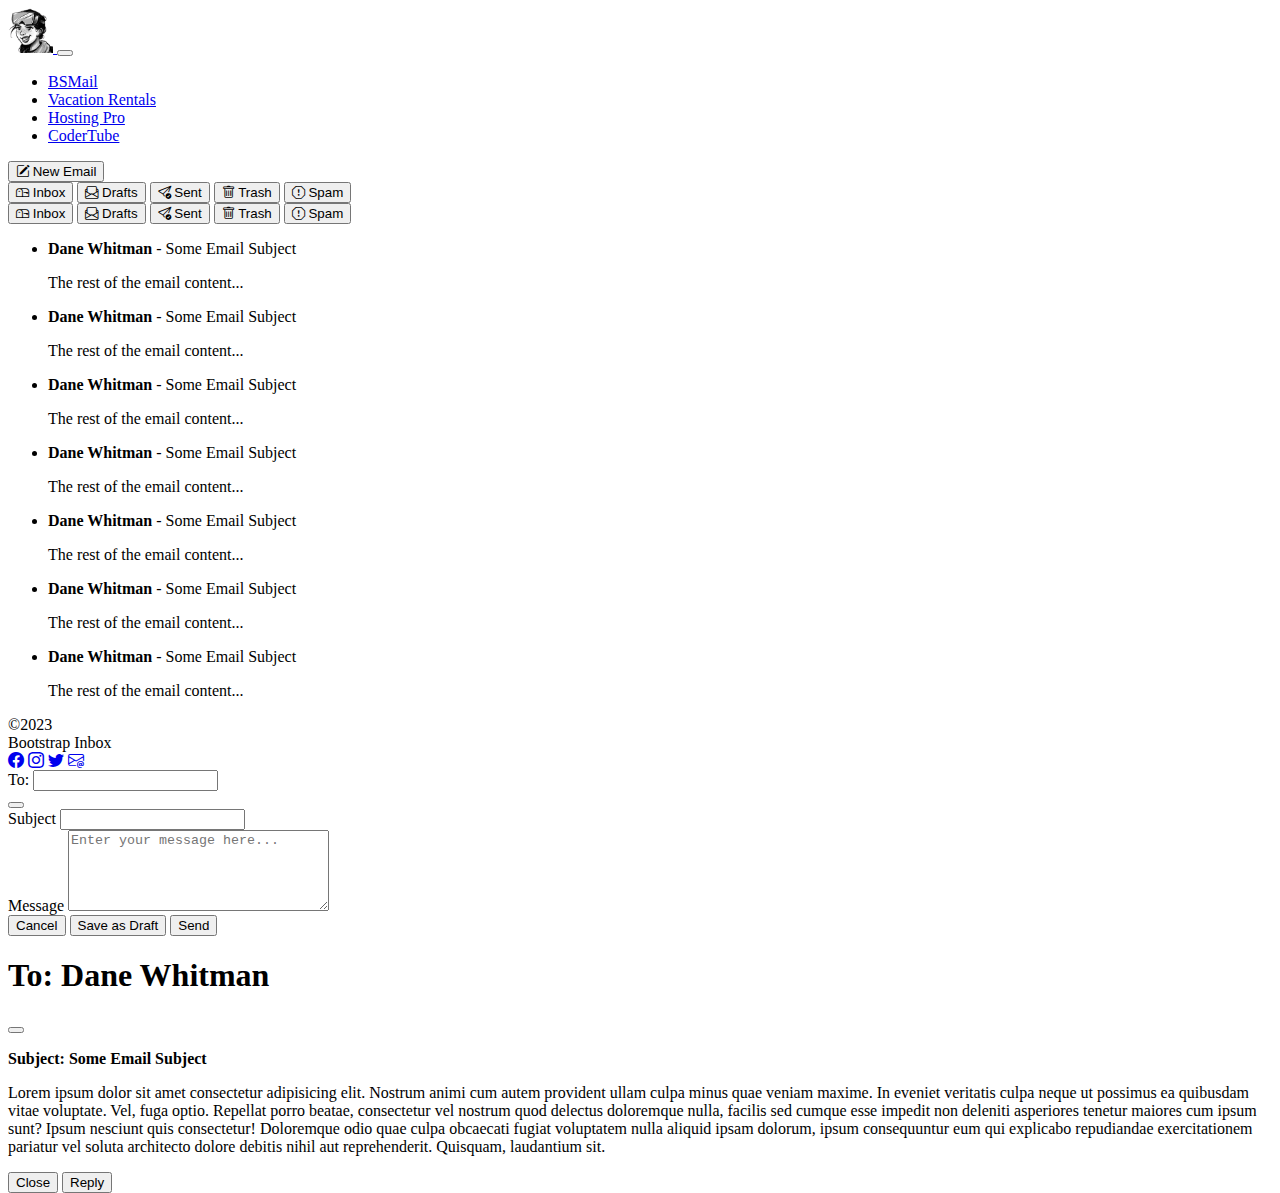
<file: index.html>
<!DOCTYPE html>
<html lang="en">

<head>
    <meta charset="UTF-8">
    <meta name="viewport" content="width=device-width, initial-scale=1.0, shrink-to-fit=no">
    <title>BSMail</title>

    <!-- Bootstrap CSS -->
    <link href="https://cdn.jsdelivr.net/npm/bootstrap@5.3.0/dist/css/bootstrap.min.css" rel="stylesheet"
        integrity="sha384-9ndCyUaIbzAi2FUVXJi0CjmCapSmO7SnpJef0486qhLnuZ2cdeRhO02iuK6FUUVM" crossorigin="anonymous">

    <!-- Bootstrap Icons -->
    <link rel="stylesheet" href="https://cdn.jsdelivr.net/npm/bootstrap-icons@1.10.5/font/bootstrap-icons.css">

    <!-- Custom CSS -->
    <link rel="stylesheet" href="/css/site.css">
</head>

<body>
    <header>
        <nav class="navbar navbar-expand-sm bg-dark" data-bs-theme="dark">
            <div class="container-fluid">
                <a class="navbar-brand" href="/index.html">
                    <img src="/img/meteor-avatar-transparent.png" alt="Cadence Eva" width="45">
                </a>
                <button class="navbar-toggler" type="button" data-bs-toggle="collapse" data-bs-target="#navbarNav"
                    aria-controls="navbarNav" aria-expanded="false" aria-label="Toggle navigation">
                    <span class="navbar-toggler-icon"></span>
                </button>
                <div class="collapse navbar-collapse" id="navbarNav">
                    <ul class="navbar-nav">
                        <li class="nav-item">
                            <a class="nav-link active" aria-current="page" href="/index.html">BSMail</a>
                        </li>
                        <li class="nav-item">
                            <a class="nav-link" href="/vacation.html">Vacation Rentals</a>
                        </li>
                        <li class="nav-item">
                            <a class="nav-link" href="/hosting.html">Hosting Pro</a>
                        </li>
                        <li class="nav-item">
                            <a class="nav-link" href="/codertube.html">CoderTube</a>
                        </li>
                    </ul>
                </div>
            </div>
        </nav>
    </header>

    <main class="container py-3">
        <div class="row row-cols-1 row-cols-md-2">
            <!-- all email buttons -->
            <div class="col col-12 col-md-2 mb-3">
                <button class="btn btn-outline-primary w-100 mb-3 btn-lg" 
                data-bs-toggle="modal" data-bs-target="#newEmailModal">
                    <i class="bi bi-pencil-square"></i> New Email
                </button>
                <!-- horizontal button group below md breakpoint -->
                <div class="btn-group d-md-none" role="group">
                    <button class="btn btn-primary btn-lg">
                        <i class="bi bi-mailbox"></i> Inbox
                    </button>
                    <button class="btn btn-info btn-lg">
                        <i class="bi bi-envelope-paper"></i> Drafts
                    </button>
                    <button class="btn btn-success btn-lg">
                        <i class="bi bi-send-check"></i> Sent
                    </button>
                    <button class="btn btn-danger btn-lg">
                        <i class="bi bi-trash"></i> Trash
                    </button>
                    <button class="btn btn-warning btn-lg">
                        <i class="bi bi-exclamation-octagon"></i> Spam
                    </button>
                </div>
                <!-- vertical button group at and above md breakpoint -->
                <div class="btn-group-vertical d-none d-md-block" role="group">
                    <button class="btn btn-primary btn-lg">
                        <i class="bi bi-mailbox"></i> Inbox
                    </button>
                    <button class="btn btn-info btn-lg">
                        <i class="bi bi-envelope-paper"></i> Drafts
                    </button>
                    <button class="btn btn-success btn-lg">
                        <i class="bi bi-send-check"></i> Sent
                    </button>
                    <button class="btn btn-danger btn-lg">
                        <i class="bi bi-trash"></i> Trash
                    </button>
                    <button class="btn btn-warning btn-lg">
                        <i class="bi bi-exclamation-octagon"></i> Spam
                    </button>
                </div>
            </div>
            <!-- emails -->
            <div class="col col-12 col-md-10">
                <ul class="list-group list-group-flush border rounded-2 p-2">
                    <li class="list-group-item" data-bs-toggle="modal" data-bs-target="#readEmailModal">
                        <strong>Dane Whitman</strong> - Some Email Subject
                        <p class="text-secondary ms-5 mb-0">The rest of the email content...</p>
                    </li>
                    <li class="list-group-item" data-bs-toggle="modal" data-bs-target="#readEmailModal">
                        <strong>Dane Whitman</strong> - Some Email Subject
                        <p class="text-secondary ms-5 mb-0">The rest of the email content...</p>
                    </li>
                    <li class="list-group-item" data-bs-toggle="modal" data-bs-target="#readEmailModal">
                        <strong>Dane Whitman</strong> - Some Email Subject
                        <p class="text-secondary ms-5 mb-0">The rest of the email content...</p>
                    </li>
                    <li class="list-group-item" data-bs-toggle="modal" data-bs-target="#readEmailModal">
                        <strong>Dane Whitman</strong> - Some Email Subject
                        <p class="text-secondary ms-5 mb-0">The rest of the email content...</p>
                    </li>
                    <li class="list-group-item" data-bs-toggle="modal" data-bs-target="#readEmailModal">
                        <strong>Dane Whitman</strong> - Some Email Subject
                        <p class="text-secondary ms-5 mb-0">The rest of the email content...</p>
                    </li>
                    <li class="list-group-item" data-bs-toggle="modal" data-bs-target="#readEmailModal">
                        <strong>Dane Whitman</strong> - Some Email Subject
                        <p class="text-secondary ms-5 mb-0">The rest of the email content...</p>
                    </li>
                    <li class="list-group-item" data-bs-toggle="modal" data-bs-target="#readEmailModal">
                        <strong>Dane Whitman</strong> - Some Email Subject
                        <p class="text-secondary ms-5 mb-0">The rest of the email content...</p>
                    </li>
                </ul>
            </div>
        </div>
    </main>

    <footer class="container-fluid bg-body-tertiary py-3" data-bs-theme="dark">
        <div class="row row-cols-1 text-center row-cols-sm-3">
            <div class="col text-secondary text-sm-start">
                &copy;2023
            </div>
            <div class="col text-sm-center text-light lead mb-2">
                Bootstrap Inbox
            </div>
            <div class="col text-sm-end">
                <a href="#"><i class="bi bi-facebook text-secondary"></i></a>
                <a href="#"><i class="bi bi-instagram text-secondary"></i></a>
                <a href="#"><i class="bi bi-twitter text-secondary"></i></a>
                <a href="mailto:eva.custin@gmail.com"><i class="bi bi-envelope-at text-secondary"></i></a>
            </div>
        </div>
    </footer>

    <!-- Modals can be anywhere, so long as they're above the script -->
    <!-- New Email Modal - made static, so you can't accidentally lose your work without intentionally hitting 'cancel' -->
    <div class="modal fade" id="newEmailModal" tabindex="-1" aria-labelled="New Email Popup" 
    data-bs-backdrop="static" aria-hidden="true">
        <div class="modal-dialog modal-dialog-centered">
            <div class="modal-content">
                <form action="#">
                    <div class="modal-header">
                        <div class="modal-title d-flex fs-5 w-100">
                            <label for="toField" class="form-label">To:</label>
                            <input type="text" name="toField" id="toField" class="form-control mx-3">
                        </div>
                        <button type="button" class="btn-close" data-bs-dismiss="modal" aria-label="Close"></button>
                    </div>
                    <div class="modal-body">
                        <div>
                            <label for="subjectField" class="form-label">Subject</label>
                            <input type="text" name="subjectField" id="subjectField" class="form-control">
                        </div>
                        <div class="my-3">
                            <label for="messageField" class="form-label">Message</label>
                            <textarea name="messageField" id="messageField" cols="30" rows="5"
                            placeholder="Enter your message here..." class="form-control"></textarea>
                        </div>
                    </div>
                    <div class="modal-footer">
                        <button type="button" class="btn btn-danger" data-bs-dismiss="modal">Cancel</button>
                        <button type="button" class="btn btn-secondary" data-bs-dismiss="modal">Save as Draft</button>
                        <button type="button" class="btn btn-primary">Send</button>
                    </div>
                </form>
 
            </div>
        </div>
    </div>

    <!-- Read Email Modal -->
    <div class="modal fade" id="readEmailModal" tabindex="-1" aria-labelled="Read Email Popup" aria-hidden="true">
        <div class="modal-dialog modal-dialog-centered">
            <div class="modal-content">
                <div class="modal-header">
                    <!-- fs-5 class sets font size to font -->
                    <h1 class="modal-title fs-5">To: Dane Whitman</h1>
                    <button type="button" class="btn-close" data-bs-dismiss="modal" aria-label="Close"></button>
                </div>
                <div class="modal-body">
                    <p class="lead"><strong>Subject: Some Email Subject</strong></p>
                    <p> Lorem ipsum dolor sit amet consectetur adipisicing elit. Nostrum animi cum autem provident ullam
                        culpa minus quae veniam maxime. In eveniet veritatis culpa neque ut possimus ea quibusdam vitae
                        voluptate.
                        Vel, fuga optio. Repellat porro beatae, consectetur vel nostrum quod delectus doloremque nulla,
                        facilis sed cumque esse impedit non deleniti asperiores tenetur maiores cum ipsum sunt? Ipsum
                        nesciunt quis consectetur!
                        Doloremque odio quae culpa obcaecati fugiat voluptatem nulla aliquid ipsam dolorum, ipsum
                        consequuntur eum qui explicabo repudiandae exercitationem pariatur vel soluta architecto dolore
                        debitis nihil aut reprehenderit. Quisquam, laudantium sit.
                    </p>
                </div>
                <div class="modal-footer">
                    <button type="button" class="btn btn-secondary" data-bs-dismiss="modal">Close</button>
                    <button type="button" class="btn btn-primary" data-bs-toggle="modal" data-bs-target="#newEmailModal">Reply</button>
                </div>
            </div>
        </div>
    </div>

    <!-- Bootstrap JS -->
    <script src="https://cdn.jsdelivr.net/npm/bootstrap@5.3.0/dist/js/bootstrap.bundle.min.js"
        integrity="sha384-geWF76RCwLtnZ8qwWowPQNguL3RmwHVBC9FhGdlKrxdiJJigb/j/68SIy3Te4Bkz"
        crossorigin="anonymous"></script>
</body>

</html>
</file>
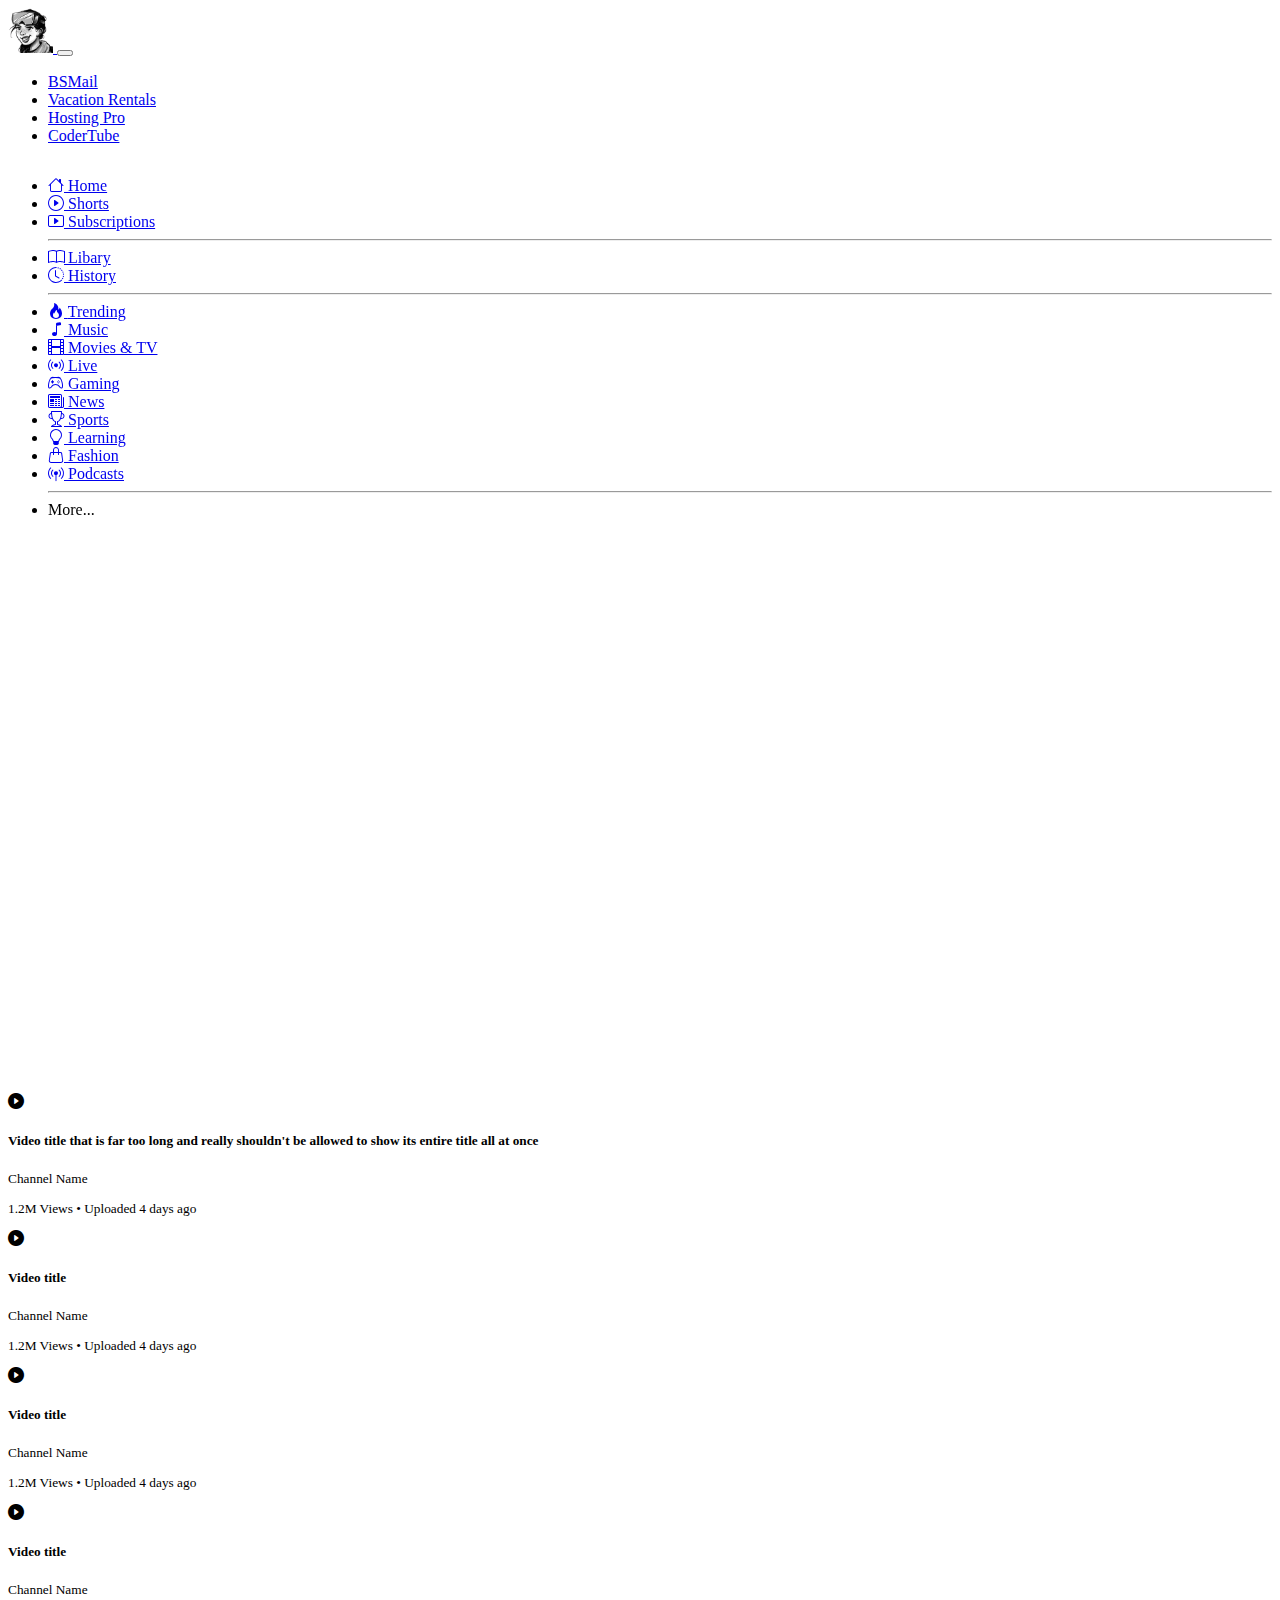
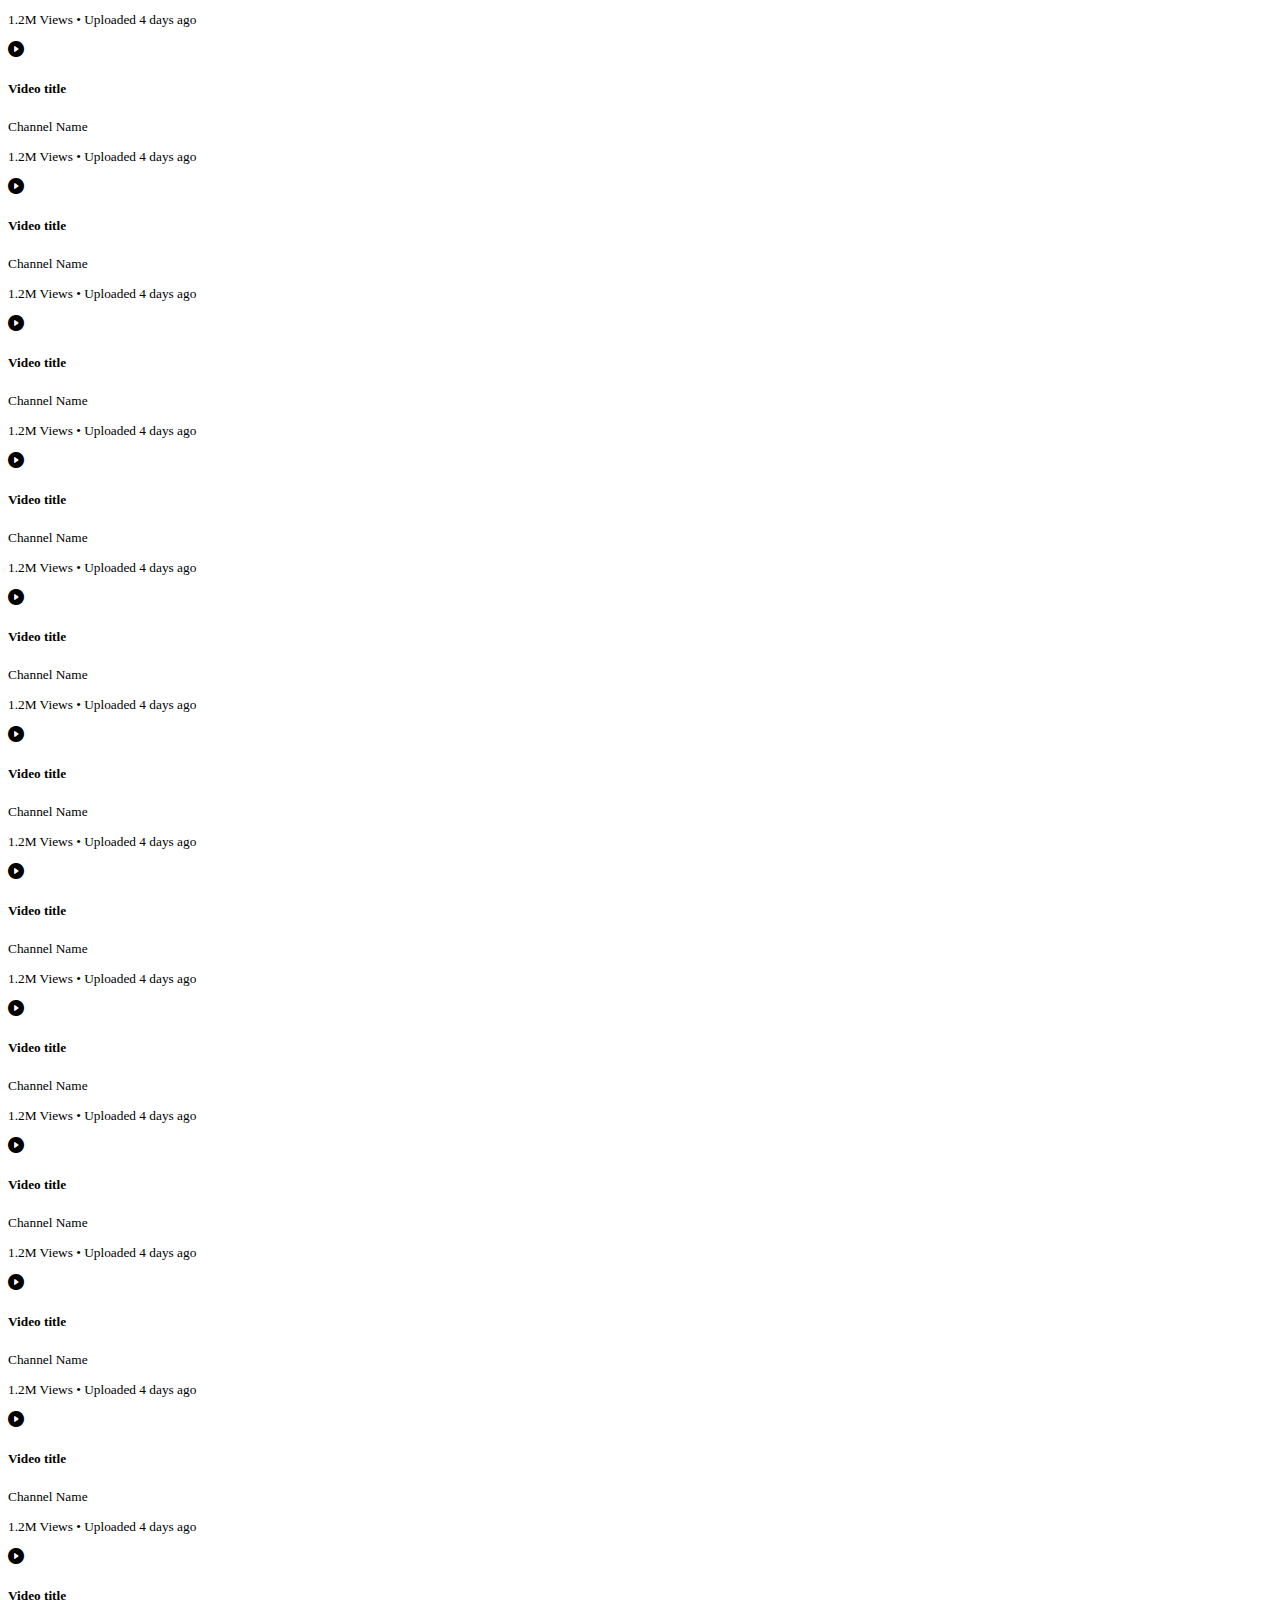
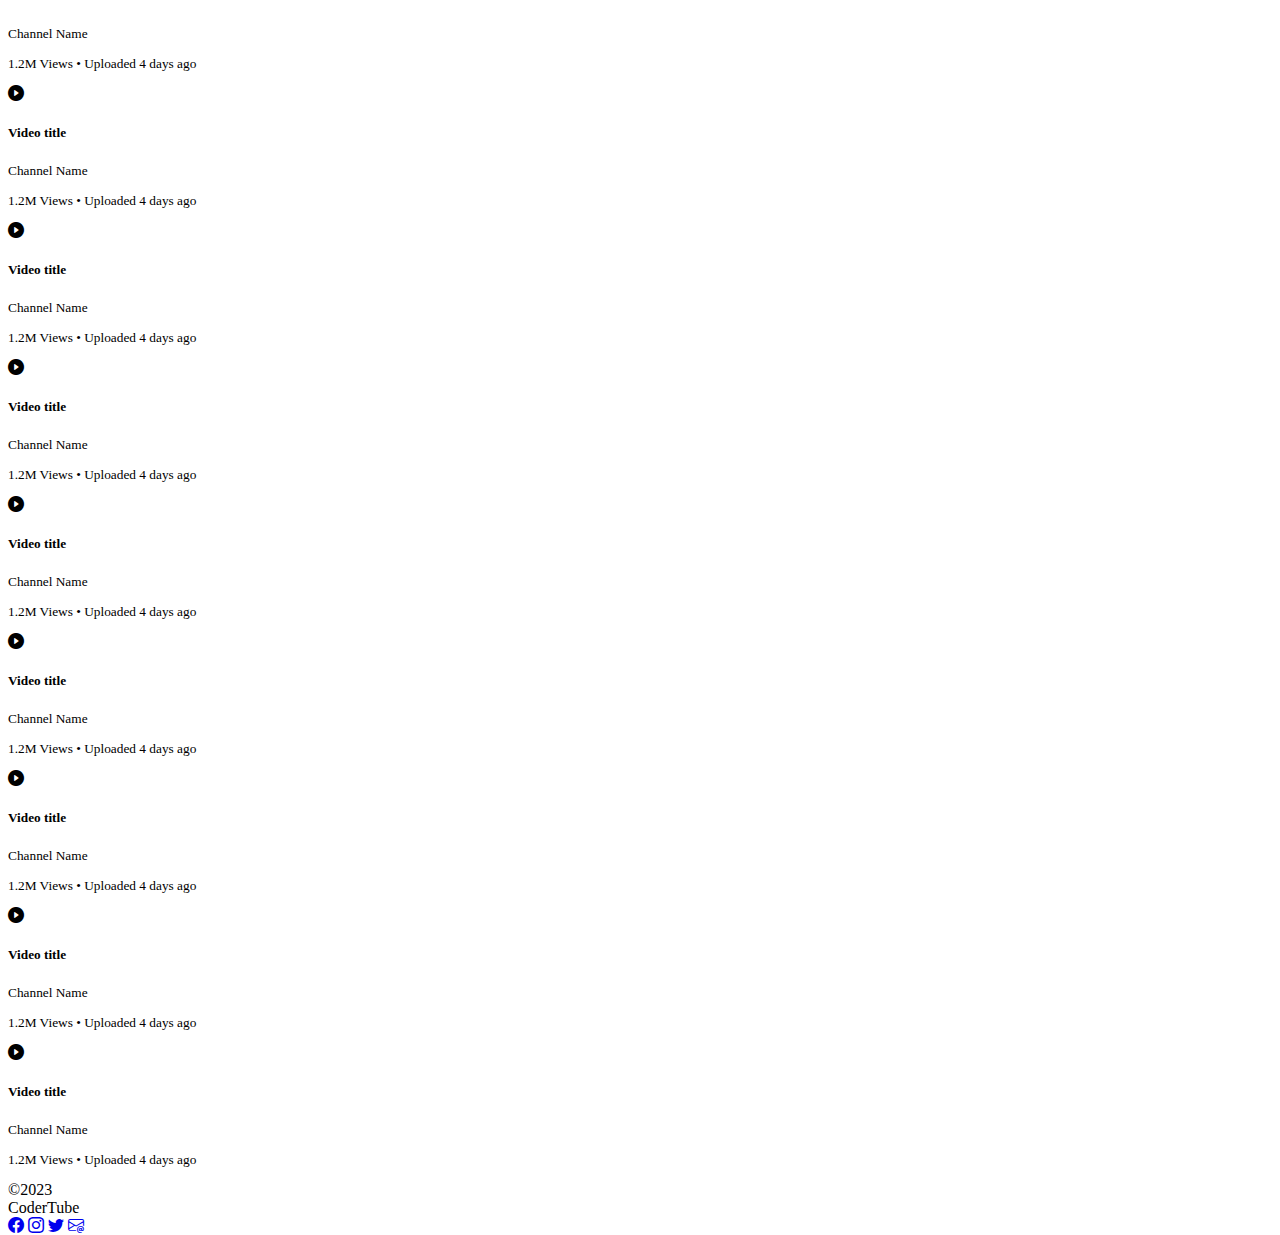
<file: codertube.html>
<!DOCTYPE html>
<html lang="en">

<head>
    <meta charset="UTF-8">
    <meta name="viewport" content="width=device-width, initial-scale=1.0, shrink-to-fit=no">
    <title>CoderTube</title>

    <!-- Bootstrap CSS -->
    <link href="https://cdn.jsdelivr.net/npm/bootstrap@5.3.0/dist/css/bootstrap.min.css" rel="stylesheet"
        integrity="sha384-9ndCyUaIbzAi2FUVXJi0CjmCapSmO7SnpJef0486qhLnuZ2cdeRhO02iuK6FUUVM" crossorigin="anonymous">

    <!-- Bootstrap Icons -->
    <link rel="stylesheet" href="https://cdn.jsdelivr.net/npm/bootstrap-icons@1.10.5/font/bootstrap-icons.css">

    <!-- Custom CSS -->
    <link rel="stylesheet" href="/css/site.css">

    <!-- Site CSS -->
    <link rel="stylesheet" href="/css/codertube.css">
</head>

<body data-bs-theme="dark">
    <header>
        <nav class="navbar navbar-expand-sm bg-dark">
            <div class="container-fluid">
                <a class="navbar-brand" href="/index.html">
                    <img src="/img/meteor-avatar-transparent.png" alt="Cadence Eva" width="45">
                </a>
                <button class="navbar-toggler" type="button" data-bs-toggle="collapse" data-bs-target="#navbarNav"
                    aria-controls="navbarNav" aria-expanded="false" aria-label="Toggle navigation">
                    <span class="navbar-toggler-icon"></span>
                </button>
                <div class="collapse navbar-collapse" id="navbarNav">
                    <ul class="navbar-nav">
                        <li class="nav-item">
                            <a class="nav-link" href="/index.html">BSMail</a>
                        </li>
                        <li class="nav-item">
                            <a class="nav-link" href="/vacation.html">Vacation Rentals</a>
                        </li>
                        <li class="nav-item">
                            <a class="nav-link" href="/hosting.html">Hosting Pro</a>
                        </li>
                        <li class="nav-item">
                            <a class="nav-link active" aria-current="page" href="/codertube.html">CoderTube</a>
                        </li>
                    </ul>
                </div>
            </div>
        </nav>
    </header>

    <main class="container-fluid">
        <!-- navbar is only as wide as it needs to be, which I've only just noticed in the middle of class that 
        the mockup doesn't do at the wider desktop widths, but you know what? I think this looks better, so I 
        really don't care about 'fixing' it lol -->
        <aside nav class="navbar flex-column p-1 text-center float-start navbar-nav-scroll sticky-top overflow-visible"
            id="leftNavBar" style="--bs-scroll-height: 100%">
            <nav class="list-group" id="icons">
                <ul class="navbar-nav w-100 sticky-sidebar">
                    <li class="list-group-item nav-item border-0 py-0 rounded bg-secondary">
                        <a href="/codertube.html" class="nav-link d-md-flex active">
                            <i class="bi bi-house"></i>
                            <span class="d-none d-md-block ms-1">Home</span>
                        </a>
                    </li>
                    <li class="list-group-item nav-item border-0 py-0">
                        <a href="#" class="nav-link d-md-flex">
                            <i class="bi bi-play-circle"></i>
                            <span class="d-none d-md-block ms-1">Shorts</span>
                        </a>
                    </li>
                    <li class="list-group-item nav-item border-0 py-0">
                        <a href="#" class="nav-link d-md-flex">
                            <i class="bi bi-play-btn"></i>
                            <span class="d-none d-md-block ms-1">Subscriptions</span>
                        </a>
                    </li>
                    <hr>
                    <li class="list-group-item nav-item border-0 py-0">
                        <a href="#" class="nav-link d-md-flex">
                            <i class="bi bi-book"></i>
                            <span class="d-none d-md-block ms-1">Libary</span>
                        </a>
                    </li>
                    <li class="list-group-item nav-item border-0 py-0">
                        <a href="#" class="nav-link d-md-flex">
                            <i class="bi bi-clock-history"></i>
                            <span class="d-none d-md-block ms-1">History</span>
                        </a>
                    </li>
                    <hr>
                    <li class="list-group-item nav-item border-0 py-0">
                        <a href="#" class="nav-link d-md-flex">
                            <i class="bi bi-fire"></i>
                            <span class="d-none d-md-block ms-1">Trending</span>
                        </a>
                    </li>
                    <li class="list-group-item nav-item border-0 py-0">
                        <a href="#" class="nav-link d-md-flex">
                            <i class="bi bi-music-note"></i>
                            <span class="d-none d-md-block ms-1">Music</span>
                        </a>
                    </li>
                    <li class="list-group-item nav-item border-0 py-0">
                        <a href="#" class="nav-link d-md-flex">
                            <i class="bi bi-film"></i>
                            <span class="d-none d-md-block ms-1">Movies & TV</span>
                        </a>
                    </li>
                    <li class="list-group-item nav-item border-0 py-0">
                        <a href="#" class="nav-link d-md-flex">
                            <i class="bi bi-broadcast"></i>
                            <span class="d-none d-md-block ms-1">Live</span>
                        </a>
                    </li>
                    <li class="list-group-item nav-item border-0 py-0">
                        <a href="#" class="nav-link d-md-flex">
                            <i class="bi bi-controller"></i>
                            <span class="d-none d-md-block ms-1">Gaming</span>
                        </a>
                    </li>
                    <li class="list-group-item nav-item border-0 py-0">
                        <a href="#" class="nav-link d-md-flex">
                            <i class="bi bi-newspaper"></i>
                            <span class="d-none d-md-block ms-1">News</span>
                        </a>
                    </li>
                    <li class="list-group-item nav-item border-0 py-0">
                        <a href="#" class="nav-link d-md-flex">
                            <i class="bi bi-trophy"></i>
                            <span class="d-none d-md-block ms-1">Sports</span>
                        </a>
                    </li>
                    <li class="list-group-item nav-item border-0 py-0">
                        <a href="#" class="nav-link d-md-flex">
                            <i class="bi bi-lightbulb"></i>
                            <span class="d-none d-md-block ms-1">Learning</span>
                        </a>
                    </li>
                    <li class="list-group-item nav-item border-0 py-0">
                        <a href="#" class="nav-link d-md-flex">
                            <i class="bi bi-handbag"></i>
                            <span class="d-none d-md-block ms-1">Fashion</span>
                        </a>
                    </li>
                    <li class="list-group-item nav-item border-0 py-0">
                        <a href="#" class="nav-link d-md-flex">
                            <i class="bi bi-broadcast-pin"></i>
                            <span class="d-none d-md-block ms-1">Podcasts</span>
                        </a>
                    </li>
                    <hr>
                    <li class="list-group-item nav-item border-0 pt-0 pb-5 text-start">More...</li>
                </ul>
            </nav>
        </aside>

        <div class="row w-auto row-cols-1 row-cols-md-2 row-cols-lg-3 row-cols-xl-4" id="videoCluster">
            <!-- dummy videos -->
            <div class="col-12 pb-4">
                <div class="card mb-3">
                    <div class="card-header bg-secondary text-center py-5">
                        <i class="bi bi-play-circle-fill"></i>
                    </div>
                    <div class="card-body">
                        <h5 class="card-title line-clamp">Video title that is far too long and really shouldn't be
                            allowed to show its entire title all at once</h5>
                        <small>
                            <p class="card-text">Channel Name</p>
                            <p>1.2M Views &bullet; Uploaded 4 days ago</p>
                        </small>
                    </div>
                </div>
            </div>
            <div class="col-12 pb-4">
                <div class="card mb-3">
                    <div class="card-header bg-secondary text-center py-5">
                        <i class="bi bi-play-circle-fill"></i>
                    </div>
                    <div class="card-body">
                        <h5 class="card-title">Video title</h5>
                        <small>
                            <p class="card-text">Channel Name</p>
                            <p>1.2M Views &bullet; Uploaded 4 days ago</p>
                        </small>
                    </div>
                </div>
            </div>
            <div class="col-12 pb-4">
                <div class="card mb-3">
                    <div class="card-header bg-secondary text-center py-5">
                        <i class="bi bi-play-circle-fill"></i>
                    </div>
                    <div class="card-body">
                        <h5 class="card-title">Video title</h5>
                        <small>
                            <p class="card-text">Channel Name</p>
                            <p>1.2M Views &bullet; Uploaded 4 days ago</p>
                        </small>
                    </div>
                </div>
            </div>
            <div class="col-12 pb-4">
                <div class="card mb-3">
                    <div class="card-header bg-secondary text-center py-5">
                        <i class="bi bi-play-circle-fill"></i>
                    </div>
                    <div class="card-body">
                        <h5 class="card-title">Video title</h5>
                        <small>
                            <p class="card-text">Channel Name</p>
                            <p>1.2M Views &bullet; Uploaded 4 days ago</p>
                        </small>
                    </div>
                </div>
            </div>
            <div class="col-12 pb-4">
                <div class="card mb-3">
                    <div class="card-header bg-secondary text-center py-5">
                        <i class="bi bi-play-circle-fill"></i>
                    </div>
                    <div class="card-body">
                        <h5 class="card-title">Video title</h5>
                        <small>
                            <p class="card-text">Channel Name</p>
                            <p>1.2M Views &bullet; Uploaded 4 days ago</p>
                        </small>
                    </div>
                </div>
            </div>
            <div class="col-12 pb-4">
                <div class="card mb-3">
                    <div class="card-header bg-secondary text-center py-5">
                        <i class="bi bi-play-circle-fill"></i>
                    </div>
                    <div class="card-body">
                        <h5 class="card-title">Video title</h5>
                        <small>
                            <p class="card-text">Channel Name</p>
                            <p>1.2M Views &bullet; Uploaded 4 days ago</p>
                        </small>
                    </div>
                </div>
            </div>
            <div class="col-12 pb-4">
                <div class="card mb-3">
                    <div class="card-header bg-secondary text-center py-5">
                        <i class="bi bi-play-circle-fill"></i>
                    </div>
                    <div class="card-body">
                        <h5 class="card-title">Video title</h5>
                        <small>
                            <p class="card-text">Channel Name</p>
                            <p>1.2M Views &bullet; Uploaded 4 days ago</p>
                        </small>
                    </div>
                </div>
            </div>
            <div class="col-12 pb-4">
                <div class="card mb-3">
                    <div class="card-header bg-secondary text-center py-5">
                        <i class="bi bi-play-circle-fill"></i>
                    </div>
                    <div class="card-body">
                        <h5 class="card-title">Video title</h5>
                        <small>
                            <p class="card-text">Channel Name</p>
                            <p>1.2M Views &bullet; Uploaded 4 days ago</p>
                        </small>
                    </div>
                </div>
            </div>
            <div class="col-12 pb-4">
                <div class="card mb-3">
                    <div class="card-header bg-secondary text-center py-5">
                        <i class="bi bi-play-circle-fill"></i>
                    </div>
                    <div class="card-body">
                        <h5 class="card-title">Video title</h5>
                        <small>
                            <p class="card-text">Channel Name</p>
                            <p>1.2M Views &bullet; Uploaded 4 days ago</p>
                        </small>
                    </div>
                </div>
            </div>
            <div class="col-12 pb-4">
                <div class="card mb-3">
                    <div class="card-header bg-secondary text-center py-5">
                        <i class="bi bi-play-circle-fill"></i>
                    </div>
                    <div class="card-body">
                        <h5 class="card-title">Video title</h5>
                        <small>
                            <p class="card-text">Channel Name</p>
                            <p>1.2M Views &bullet; Uploaded 4 days ago</p>
                        </small>
                    </div>
                </div>
            </div>
            <div class="col-12 pb-4">
                <div class="card mb-3">
                    <div class="card-header bg-secondary text-center py-5">
                        <i class="bi bi-play-circle-fill"></i>
                    </div>
                    <div class="card-body">
                        <h5 class="card-title">Video title</h5>
                        <small>
                            <p class="card-text">Channel Name</p>
                            <p>1.2M Views &bullet; Uploaded 4 days ago</p>
                        </small>
                    </div>
                </div>
            </div>
            <div class="col-12 pb-4">
                <div class="card mb-3">
                    <div class="card-header bg-secondary text-center py-5">
                        <i class="bi bi-play-circle-fill"></i>
                    </div>
                    <div class="card-body">
                        <h5 class="card-title">Video title</h5>
                        <small>
                            <p class="card-text">Channel Name</p>
                            <p>1.2M Views &bullet; Uploaded 4 days ago</p>
                        </small>
                    </div>
                </div>
            </div>
            <div class="col-12 pb-4">
                <div class="card mb-3">
                    <div class="card-header bg-secondary text-center py-5">
                        <i class="bi bi-play-circle-fill"></i>
                    </div>
                    <div class="card-body">
                        <h5 class="card-title">Video title</h5>
                        <small>
                            <p class="card-text">Channel Name</p>
                            <p>1.2M Views &bullet; Uploaded 4 days ago</p>
                        </small>
                    </div>
                </div>
            </div>
            <div class="col-12 pb-4">
                <div class="card mb-3">
                    <div class="card-header bg-secondary text-center py-5">
                        <i class="bi bi-play-circle-fill"></i>
                    </div>
                    <div class="card-body">
                        <h5 class="card-title">Video title</h5>
                        <small>
                            <p class="card-text">Channel Name</p>
                            <p>1.2M Views &bullet; Uploaded 4 days ago</p>
                        </small>
                    </div>
                </div>
            </div>
            <div class="col-12 pb-4">
                <div class="card mb-3">
                    <div class="card-header bg-secondary text-center py-5">
                        <i class="bi bi-play-circle-fill"></i>
                    </div>
                    <div class="card-body">
                        <h5 class="card-title">Video title</h5>
                        <small>
                            <p class="card-text">Channel Name</p>
                            <p>1.2M Views &bullet; Uploaded 4 days ago</p>
                        </small>
                    </div>
                </div>
            </div>
            <div class="col-12 pb-4">
                <div class="card mb-3">
                    <div class="card-header bg-secondary text-center py-5">
                        <i class="bi bi-play-circle-fill"></i>
                    </div>
                    <div class="card-body">
                        <h5 class="card-title">Video title</h5>
                        <small>
                            <p class="card-text">Channel Name</p>
                            <p>1.2M Views &bullet; Uploaded 4 days ago</p>
                        </small>
                    </div>
                </div>
            </div>
            <div class="col-12 pb-4">
                <div class="card mb-3">
                    <div class="card-header bg-secondary text-center py-5">
                        <i class="bi bi-play-circle-fill"></i>
                    </div>
                    <div class="card-body">
                        <h5 class="card-title">Video title</h5>
                        <small>
                            <p class="card-text">Channel Name</p>
                            <p>1.2M Views &bullet; Uploaded 4 days ago</p>
                        </small>
                    </div>
                </div>
            </div>
            <div class="col-12 pb-4">
                <div class="card mb-3">
                    <div class="card-header bg-secondary text-center py-5">
                        <i class="bi bi-play-circle-fill"></i>
                    </div>
                    <div class="card-body">
                        <h5 class="card-title">Video title</h5>
                        <small>
                            <p class="card-text">Channel Name</p>
                            <p>1.2M Views &bullet; Uploaded 4 days ago</p>
                        </small>
                    </div>
                </div>
            </div>
            <div class="col-12 pb-4">
                <div class="card mb-3">
                    <div class="card-header bg-secondary text-center py-5">
                        <i class="bi bi-play-circle-fill"></i>
                    </div>
                    <div class="card-body">
                        <h5 class="card-title">Video title</h5>
                        <small>
                            <p class="card-text">Channel Name</p>
                            <p>1.2M Views &bullet; Uploaded 4 days ago</p>
                        </small>
                    </div>
                </div>
            </div>
            <div class="col-12 pb-4">
                <div class="card mb-3">
                    <div class="card-header bg-secondary text-center py-5">
                        <i class="bi bi-play-circle-fill"></i>
                    </div>
                    <div class="card-body">
                        <h5 class="card-title">Video title</h5>
                        <small>
                            <p class="card-text">Channel Name</p>
                            <p>1.2M Views &bullet; Uploaded 4 days ago</p>
                        </small>
                    </div>
                </div>
            </div>
            <div class="col-12 pb-4">
                <div class="card mb-3">
                    <div class="card-header bg-secondary text-center py-5">
                        <i class="bi bi-play-circle-fill"></i>
                    </div>
                    <div class="card-body">
                        <h5 class="card-title">Video title</h5>
                        <small>
                            <p class="card-text">Channel Name</p>
                            <p>1.2M Views &bullet; Uploaded 4 days ago</p>
                        </small>
                    </div>
                </div>
            </div>
            <div class="col-12 pb-4">
                <div class="card mb-3">
                    <div class="card-header bg-secondary text-center py-5">
                        <i class="bi bi-play-circle-fill"></i>
                    </div>
                    <div class="card-body">
                        <h5 class="card-title">Video title</h5>
                        <small>
                            <p class="card-text">Channel Name</p>
                            <p>1.2M Views &bullet; Uploaded 4 days ago</p>
                        </small>
                    </div>
                </div>
            </div>
            <div class="col-12 pb-4">
                <div class="card mb-3">
                    <div class="card-header bg-secondary text-center py-5">
                        <i class="bi bi-play-circle-fill"></i>
                    </div>
                    <div class="card-body">
                        <h5 class="card-title">Video title</h5>
                        <small>
                            <p class="card-text">Channel Name</p>
                            <p>1.2M Views &bullet; Uploaded 4 days ago</p>
                        </small>
                    </div>
                </div>
            </div>
            <div class="col-12 pb-4">
                <div class="card mb-3">
                    <div class="card-header bg-secondary text-center py-5">
                        <i class="bi bi-play-circle-fill"></i>
                    </div>
                    <div class="card-body">
                        <h5 class="card-title">Video title</h5>
                        <small>
                            <p class="card-text">Channel Name</p>
                            <p>1.2M Views &bullet; Uploaded 4 days ago</p>
                        </small>
                    </div>
                </div>
            </div>
        </div>
    </main>

    <footer class="container-fluid py-3" data-bs-theme="dark" id="footer">
        <div class="row row-cols-1 text-center row-cols-sm-3">
            <div class="col text-secondary text-sm-start">
                &copy;2023
            </div>
            <div class="col text-sm-center text-light lead mb-2">
                CoderTube
            </div>
            <div class="col text-sm-end">
                <a href="#"><i class="bi bi-facebook text-secondary"></i></a>
                <a href="#"><i class="bi bi-instagram text-secondary"></i></a>
                <a href="#"><i class="bi bi-twitter text-secondary"></i></a>
                <a href="mailto:eva.custin@gmail.com"><i class="bi bi-envelope-at text-secondary"></i></a>
            </div>
        </div>
    </footer>

    <!-- Bootstrap JS -->
    <script src="https://cdn.jsdelivr.net/npm/bootstrap@5.3.0/dist/js/bootstrap.bundle.min.js"
        integrity="sha384-geWF76RCwLtnZ8qwWowPQNguL3RmwHVBC9FhGdlKrxdiJJigb/j/68SIy3Te4Bkz"
        crossorigin="anonymous"></script>
</body>

</html>
</file>
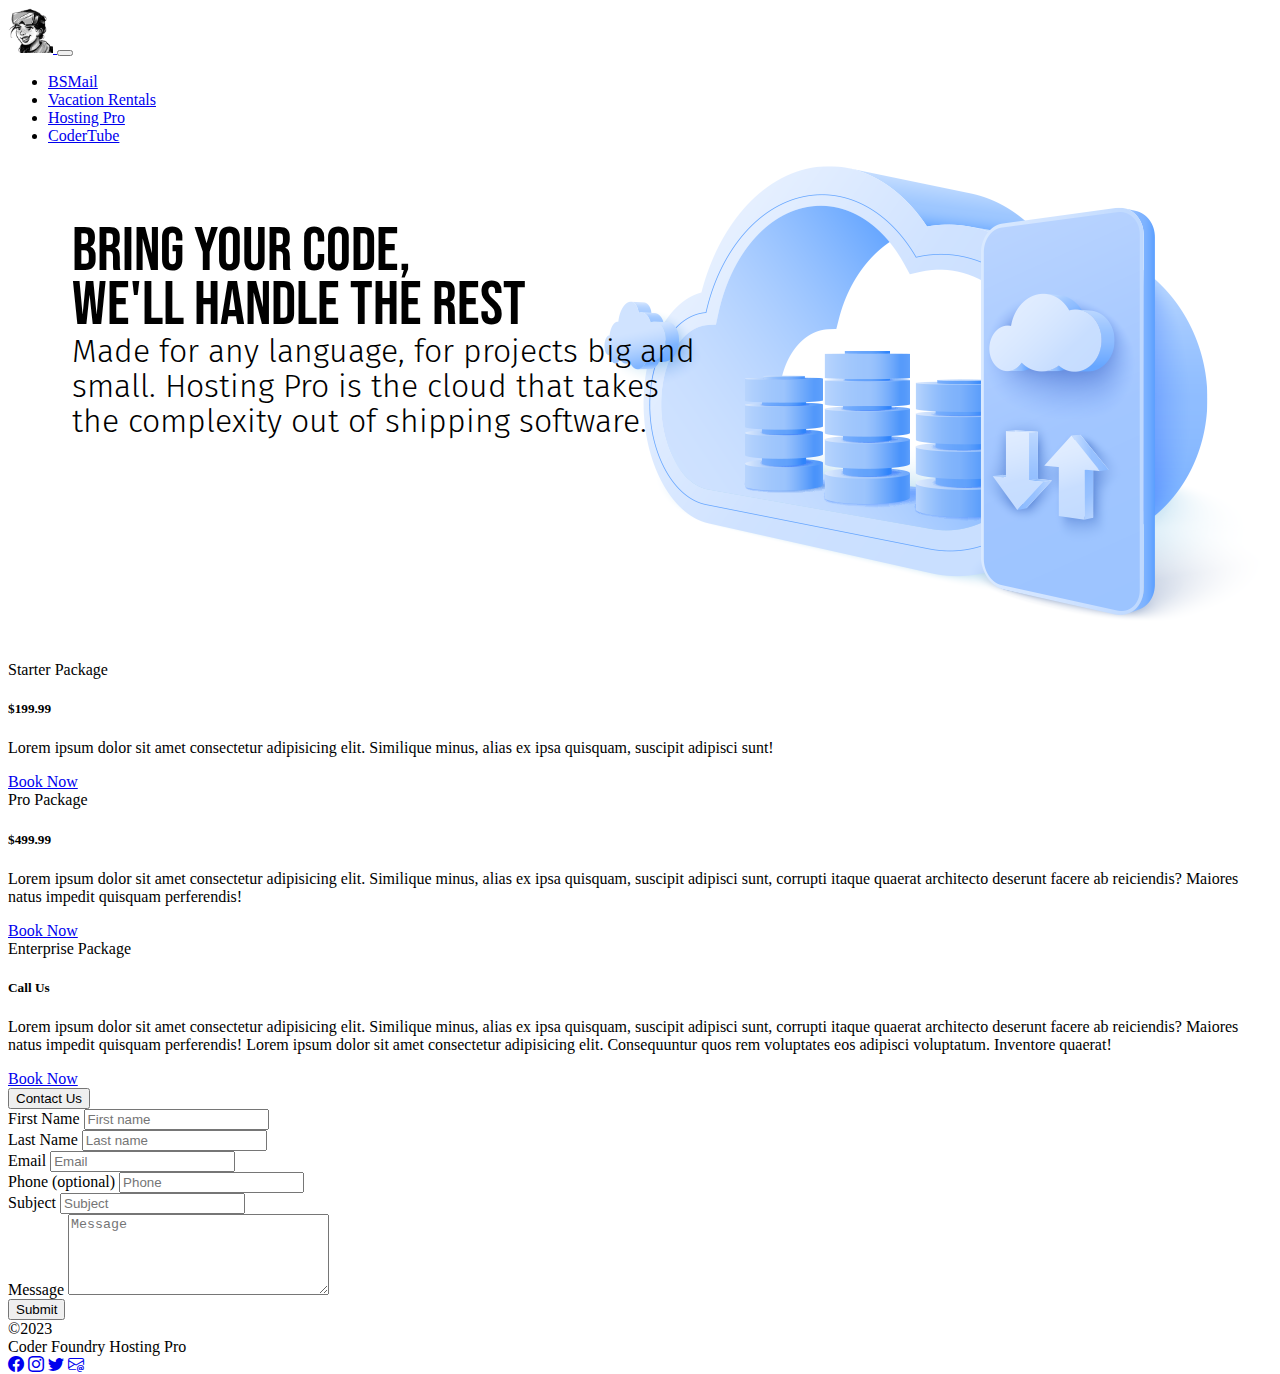
<file: hosting.html>
<!DOCTYPE html>
<html lang="en">

<head>
    <meta charset="UTF-8">
    <meta name="viewport" content="width=device-width, initial-scale=1.0, shrink-to-fit=no">
    <title>Hosting</title>

    <!-- Bootstrap CSS -->
    <link href="https://cdn.jsdelivr.net/npm/bootstrap@5.3.0/dist/css/bootstrap.min.css" rel="stylesheet"
        integrity="sha384-9ndCyUaIbzAi2FUVXJi0CjmCapSmO7SnpJef0486qhLnuZ2cdeRhO02iuK6FUUVM" crossorigin="anonymous">

    <!-- Bootstrap Icons -->
    <link rel="stylesheet" href="https://cdn.jsdelivr.net/npm/bootstrap-icons@1.10.5/font/bootstrap-icons.css">

    <!-- Google fonts -->
    <link rel="preconnect" href="https://fonts.googleapis.com">
    <link rel="preconnect" href="https://fonts.gstatic.com" crossorigin>
    <link
        href="https://fonts.googleapis.com/css2?family=Bebas+Neue&family=Fira+Sans:wght@100;200;300;400;500&display=swap"
        rel="stylesheet">

    <!-- Custom CSS -->
    <link rel="stylesheet" href="/css/site.css">

    <!-- Page-Specific CSS -->
    <link rel="stylesheet" href="/css/hosting.css">
</head>

<body>
    <nav class="navbar navbar-expand-sm bg-dark" data-bs-theme="dark">
        <div class="container-xxl">
            <a class="navbar-brand" href="/index.html">
                <img src="/img/meteor-avatar-transparent.png" alt="Cadence Eva" width="45">
            </a>
            <button class="navbar-toggler" type="button" data-bs-toggle="collapse" data-bs-target="#navbarNav"
                aria-controls="navbarNav" aria-expanded="false" aria-label="Toggle navigation">
                <span class="navbar-toggler-icon"></span>
            </button>
            <div class="collapse navbar-collapse" id="navbarNav">
                <ul class="navbar-nav">
                    <li class="nav-item">
                        <a class="nav-link" href="/index.html">BSMail</a>
                    </li>
                    <li class="nav-item">
                        <a class="nav-link" href="/vacation.html">Vacation Rentals</a>
                    </li>
                    <li class="nav-item">
                        <a class="nav-link active" aria-current="page" href="/hosting.html">Hosting Pro</a>
                    </li>
                    <li class="nav-item">
                        <a class="nav-link" href="/codertube.html">CoderTube</a>
                    </li>
                </ul>
            </div>
        </div>
    </nav>

    <!-- xxl container to make this very wide but not so wide that it 
    would look funky on an ultra-wide monitor would  -->
    <header class="container-xxl p-0 mb-3">
        <div class="mainHeader">
            <div class="mainHeader-content h-100 d-flex align-items-center justify-content-start">
                <div class="div mainHeader-wrapper">
                    <div class="mainTitle">Bring Your Code,</div>
                    <div class="mainTitle">We'll Handle The Rest</div>
                    <div class="subTitle mt-3">
                        Made for any language, for projects big and small.
                        Hosting Pro is the cloud that takes the complexity
                        out of shipping software.
                    </div>
                </div>
            </div>
        </div>
    </header>

    <main class="container-xxl">
        <!-- packages -->
        <div class="row gy-3 px-5 mb-3">
            <div class="col-sm-6 col-md-4">
                <div class="card h-100">
                    <div class="card-header bg-warning-subtle lead">
                        Starter Package
                    </div>
                    <div class="card-body text-center">
                        <h5 class="card-title display-5">$199.99</h5>
                        <p class="card-text">
                            Lorem ipsum dolor sit amet consectetur adipisicing elit. Similique minus, alias ex ipsa
                            quisquam, suscipit adipisci sunt!
                        </p>
                    </div>
                    <div class="card-footer text-secondary bg-warning-subtle text-center">
                        <a href="#" class="btn btn-warning">Book Now</a>
                    </div>
                </div>
            </div>
            <div class="col-sm-6 col-md-4">
                <div class="card h-100">
                    <div class="card-header bg-primary-subtle lead">
                        Pro Package
                    </div>
                    <div class="card-body text-center">
                        <h5 class="card-title display-5">$499.99</h5>
                        <p class="card-text">
                            Lorem ipsum dolor sit amet consectetur adipisicing elit. Similique minus, alias ex ipsa
                            quisquam, suscipit adipisci sunt, corrupti itaque quaerat architecto deserunt facere ab
                            reiciendis? Maiores natus impedit quisquam perferendis!
                        </p>
                    </div>
                    <div class="card-footer bg-primary-subtle text-center">
                        <a href="#" class="btn btn-primary">Book Now</a>
                    </div>
                </div>
            </div>
            <div class="col-md-4">
                <div class="card h-100">
                    <div class="card-header bg-info-subtle lead">
                        Enterprise Package
                    </div>
                    <div class="card-body text-center">
                        <h5 class="card-title display-5">Call Us</h5>
                        <p class="card-text">
                            Lorem ipsum dolor sit amet consectetur adipisicing elit. Similique minus, alias ex ipsa
                            quisquam, suscipit adipisci sunt, corrupti itaque quaerat architecto deserunt facere ab
                            reiciendis? Maiores natus impedit quisquam perferendis! Lorem ipsum dolor sit amet
                            consectetur adipisicing elit. Consequuntur quos rem voluptates eos adipisci voluptatum.
                            Inventore quaerat!
                        </p>
                    </div>
                    <div class="card-footer bg-info-subtle text-center">
                        <a href="#" class="btn btn-info">Book Now</a>
                    </div>
                </div>
            </div>
        </div>

        <!-- contact form -->
        <div class="mb-3 text-center">
            <!-- button to collapse -->
            <button class="border-0 display-6 m-3 bg-transparent" data-bs-toggle="collapse"
                data-bs-target="#contactForm">
                Contact Us
            </button>
            <!-- collapsible form -->
            <div class="collapse text-start show" id="contactForm">
                <div class="card border rounded-2">
                    <form action="#" class="row g-2 p-3">
                        <div class="col-12 col-md-6">
                            <label for="firstName" class="form-label">First Name</label>
                            <input type="text" name="firstName" id="firstName" class="form-control"
                                placeholder="First name" required>
                        </div>
                        <div class="col-12 col-md-6">
                            <label for="lastName" class="form-label">Last Name</label>
                            <input type="text" name="lastName" id="lastName" class="form-control"
                                placeholder="Last name" required>
                        </div>
                        <div class="col-12 col-md-6">
                            <label for="Email" class="form-label">Email</label>
                            <input type="email" name="Email" id="Email" class="form-control" placeholder="Email"
                                required>
                        </div>
                        <div class="col-12 col-md-6">
                            <label for="phone" class="form-label">Phone (optional)</label>
                            <input type="tel" name="phone" id="phone" class="form-control" placeholder="Phone">
                        </div>
                        <div class="col-12">
                            <label for="subject" class="form-label">Subject</label>
                            <input type="text" name="subject" id="subject" class="form-control" placeholder="Subject"
                                required>
                        </div>
                        <div class="col-12">
                            <label for="message" class="form-label">Message</label>
                            <textarea name="message" id="message" cols="30" rows="5" class="form-control"
                                placeholder="Message"></textarea>
                        </div>
                        <div class="col-12 text-end">
                            <button class="btn btn-primary" type="button">Submit</button>
                        </div>
                    </form>
                </div>
            </div>
        </div>


    </main>

    <footer class="container-fluid bg-body-tertiary py-3" data-bs-theme="dark">
        <div class="row row-cols-1 text-center row-cols-sm-3">
            <div class="col text-secondary text-sm-start">
                &copy;2023
            </div>
            <div class="col text-sm-center text-light lead mb-2">
                Coder Foundry Hosting Pro
            </div>
            <div class="col text-sm-end">
                <a href="#"><i class="bi bi-facebook text-secondary"></i></a>
                <a href="#"><i class="bi bi-instagram text-secondary"></i></a>
                <a href="#"><i class="bi bi-twitter text-secondary"></i></a>
                <a href="mailto:eva.custin@gmail.com"><i class="bi bi-envelope-at text-secondary"></i></a>
            </div>
        </div>
    </footer>

    <!-- Bootstrap JS -->
    <script src="https://cdn.jsdelivr.net/npm/bootstrap@5.3.0/dist/js/bootstrap.bundle.min.js"
        integrity="sha384-geWF76RCwLtnZ8qwWowPQNguL3RmwHVBC9FhGdlKrxdiJJigb/j/68SIy3Te4Bkz"
        crossorigin="anonymous"></script>
</body>

</html>
</file>
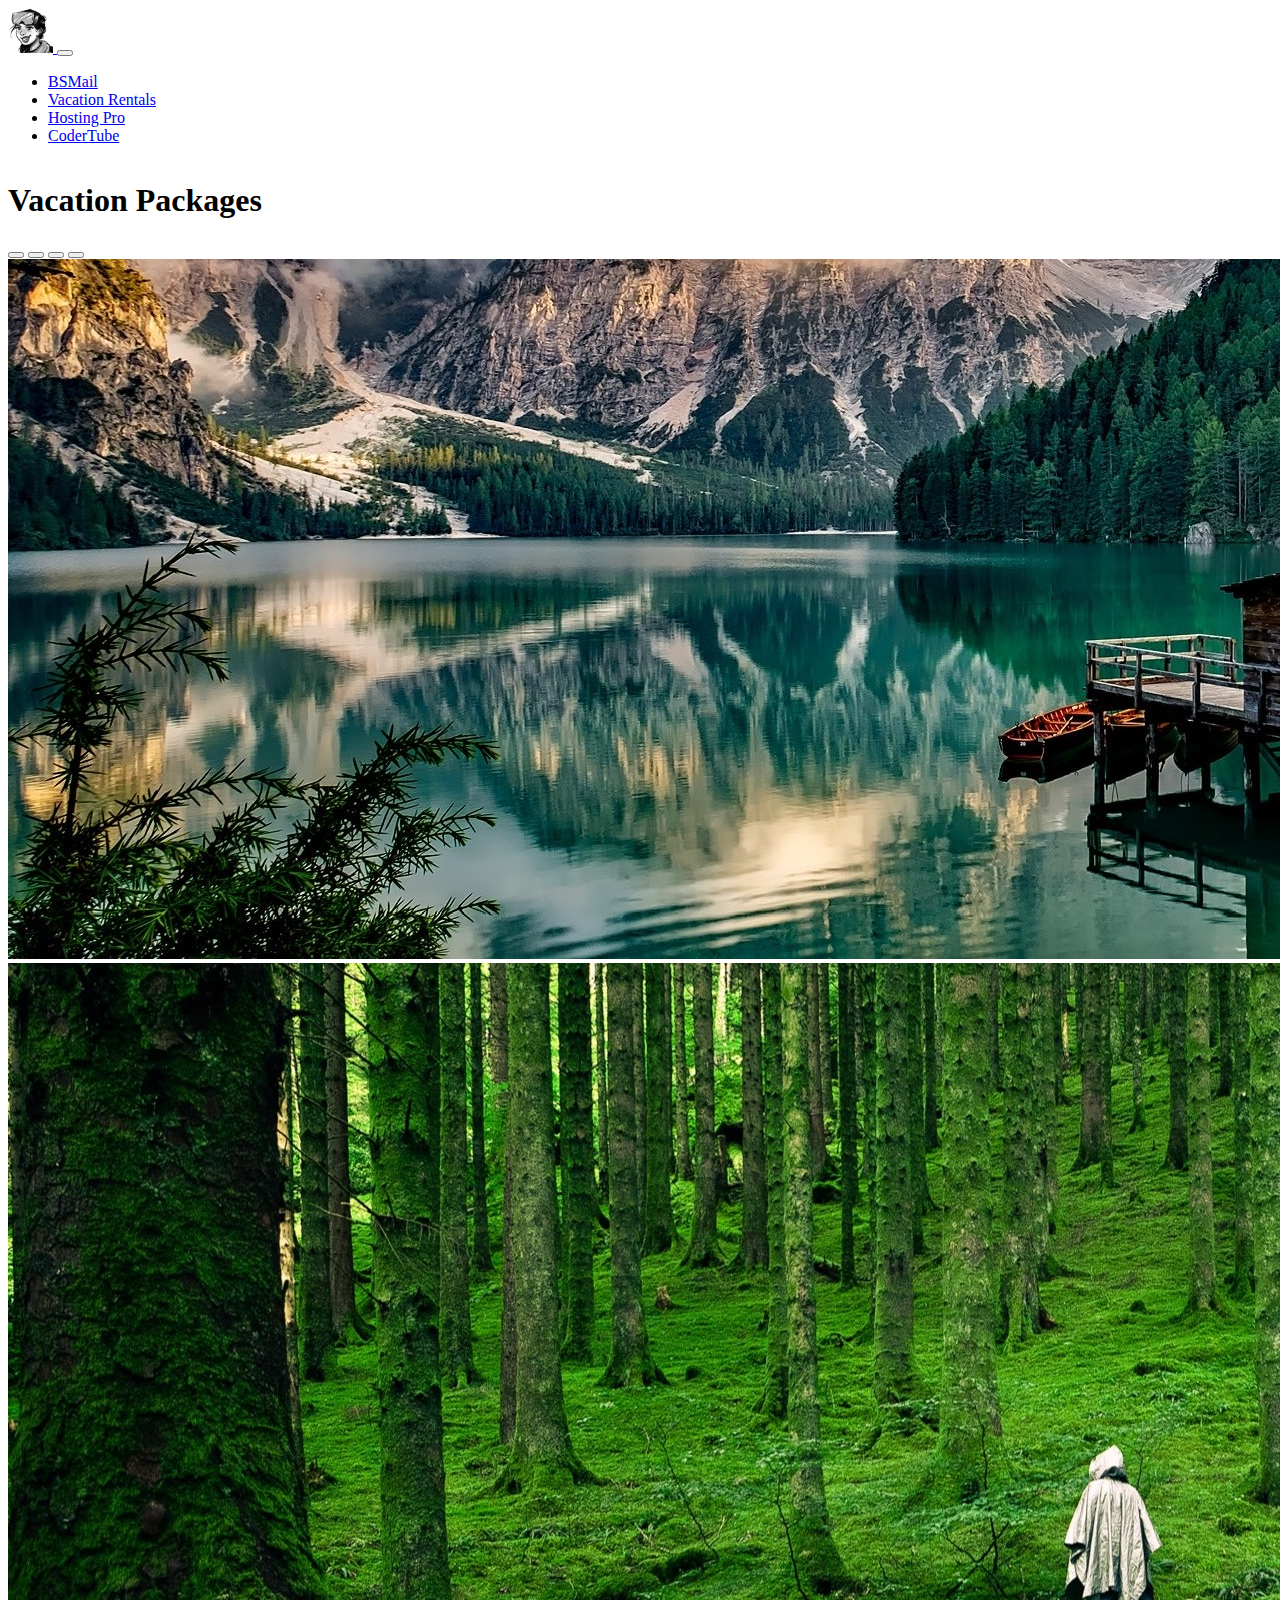
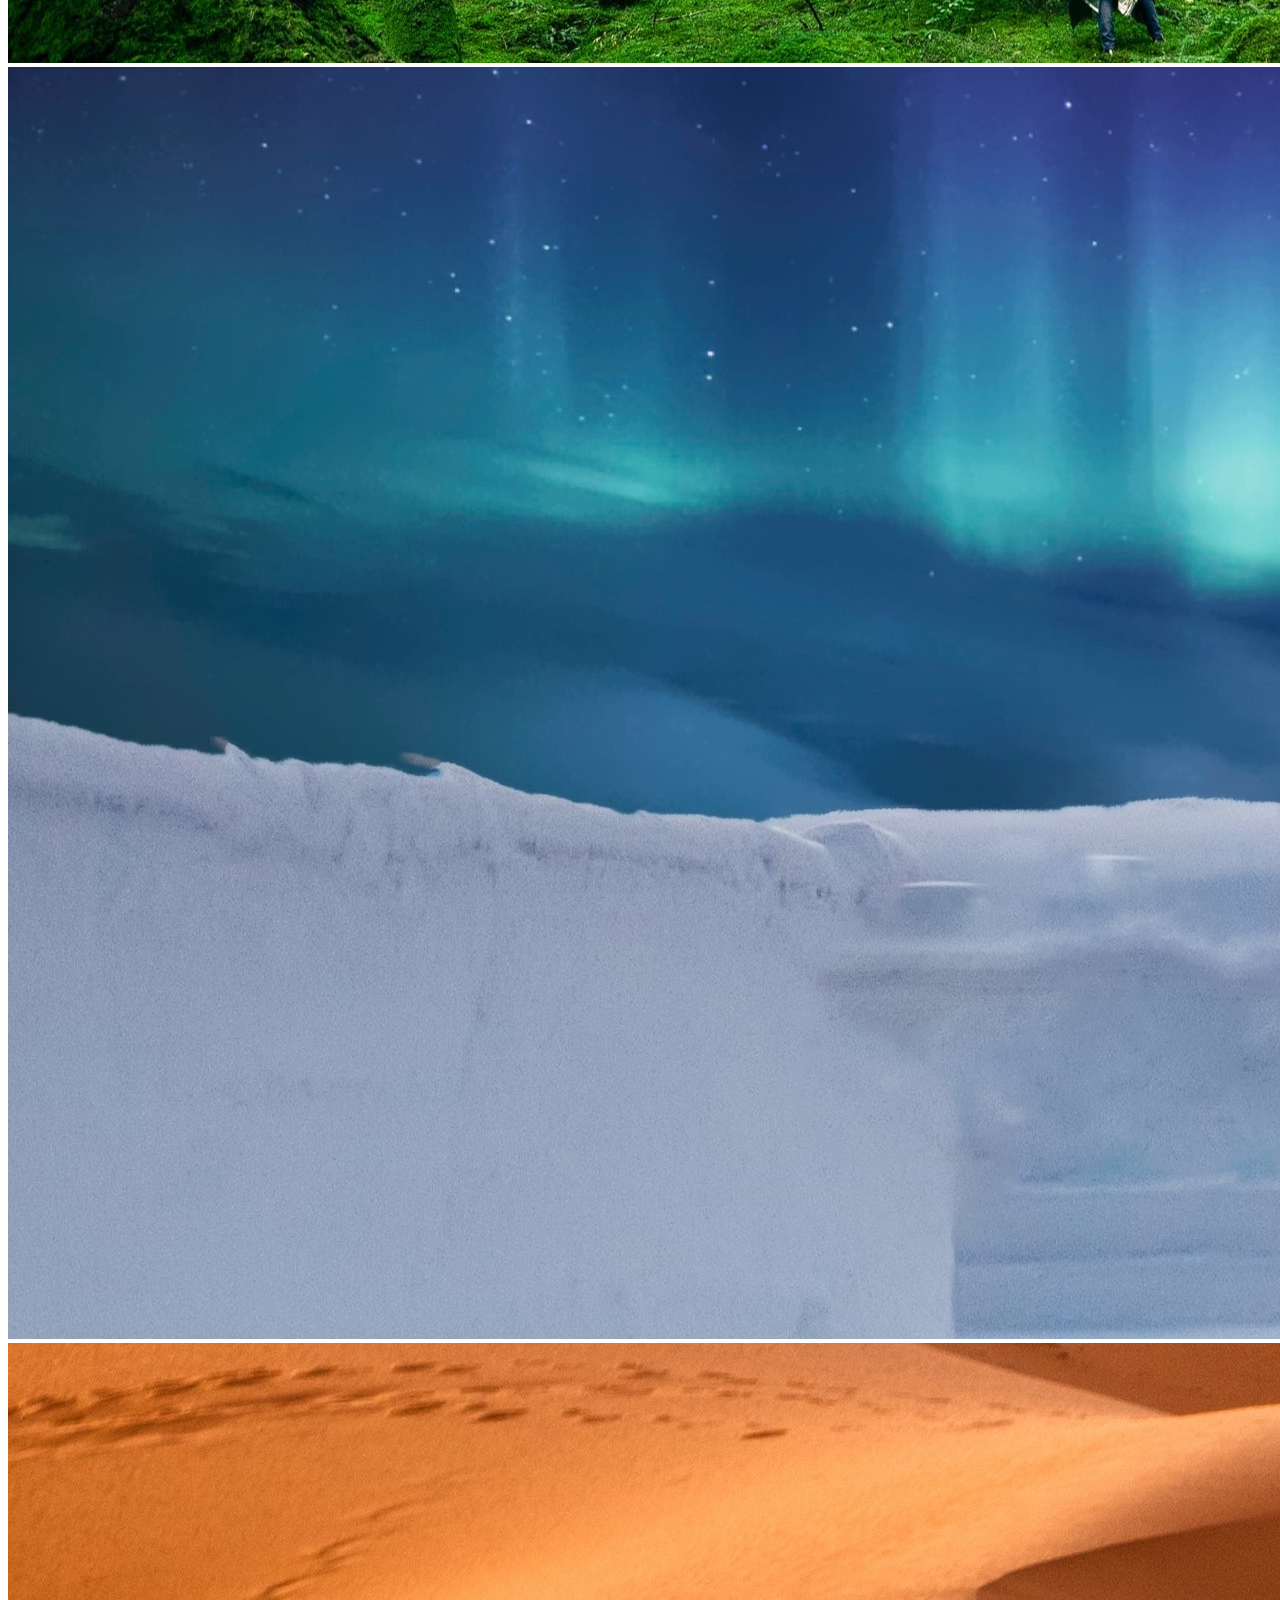
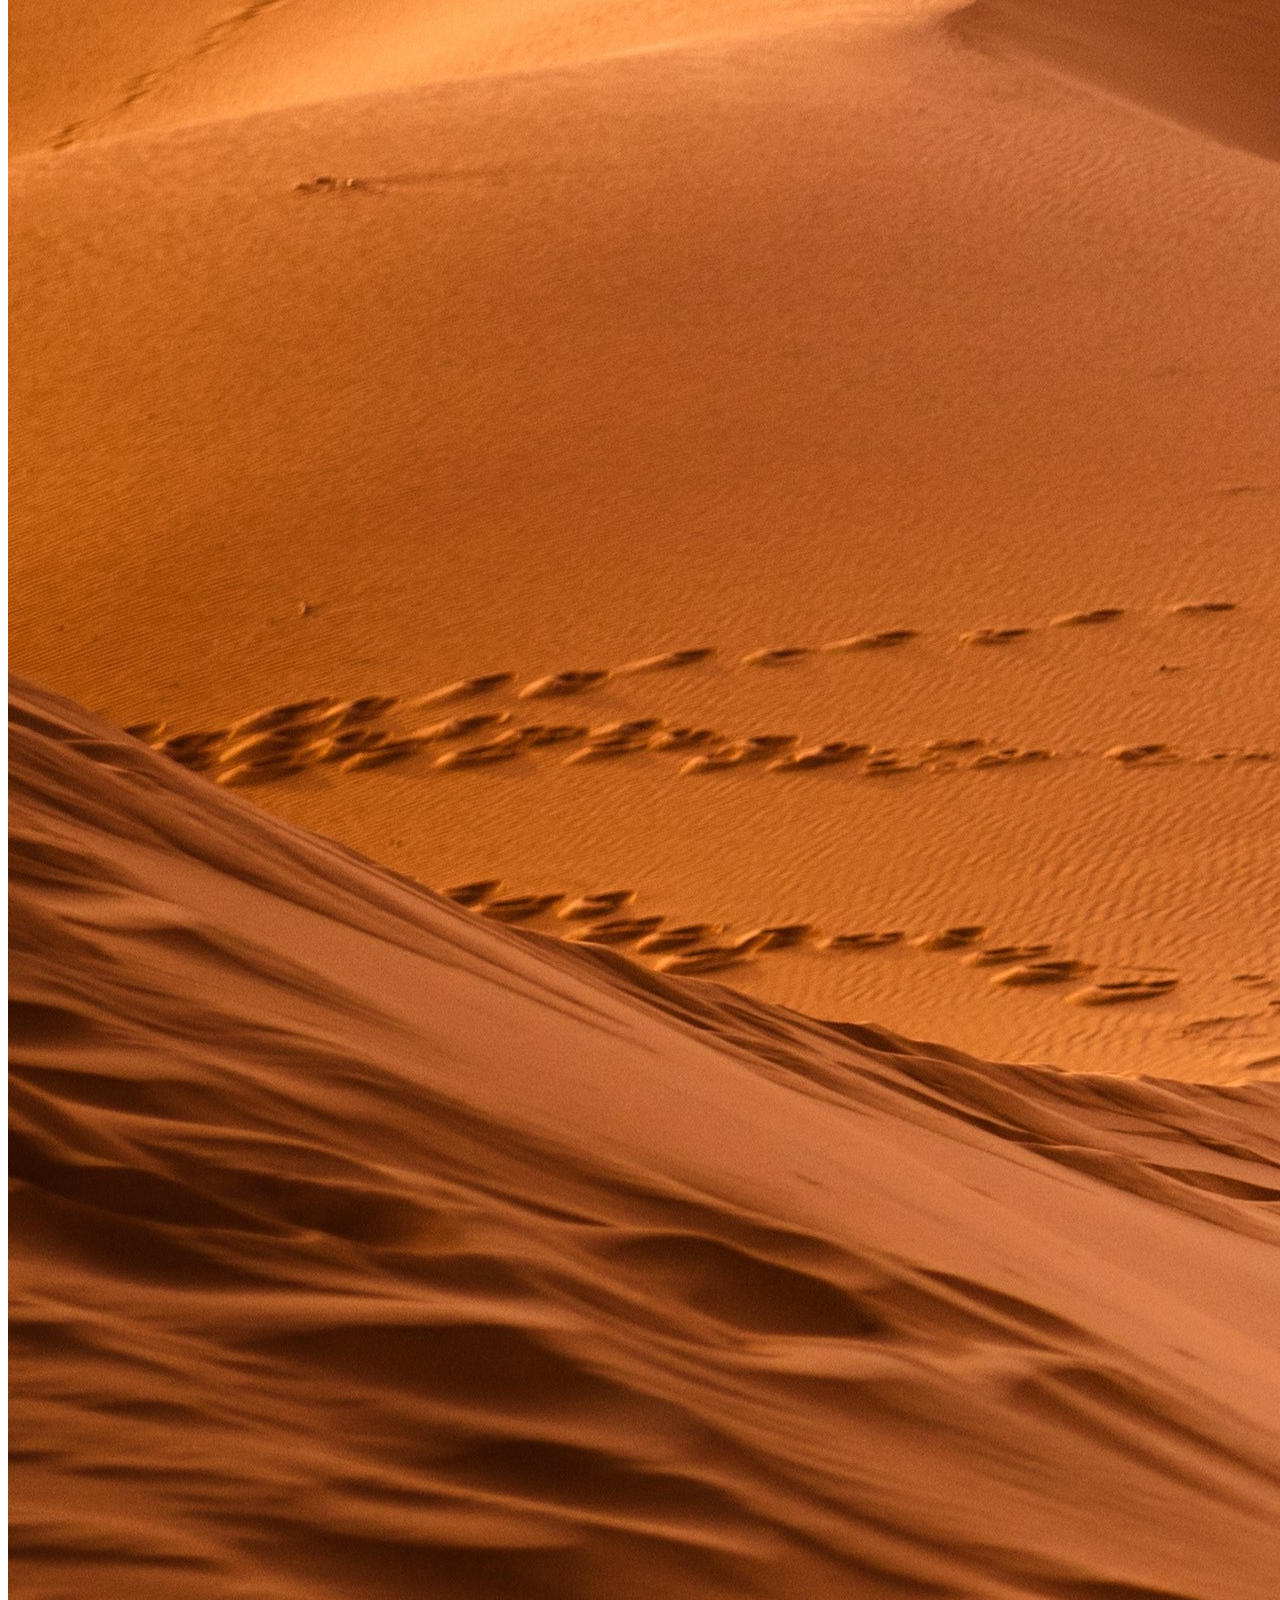
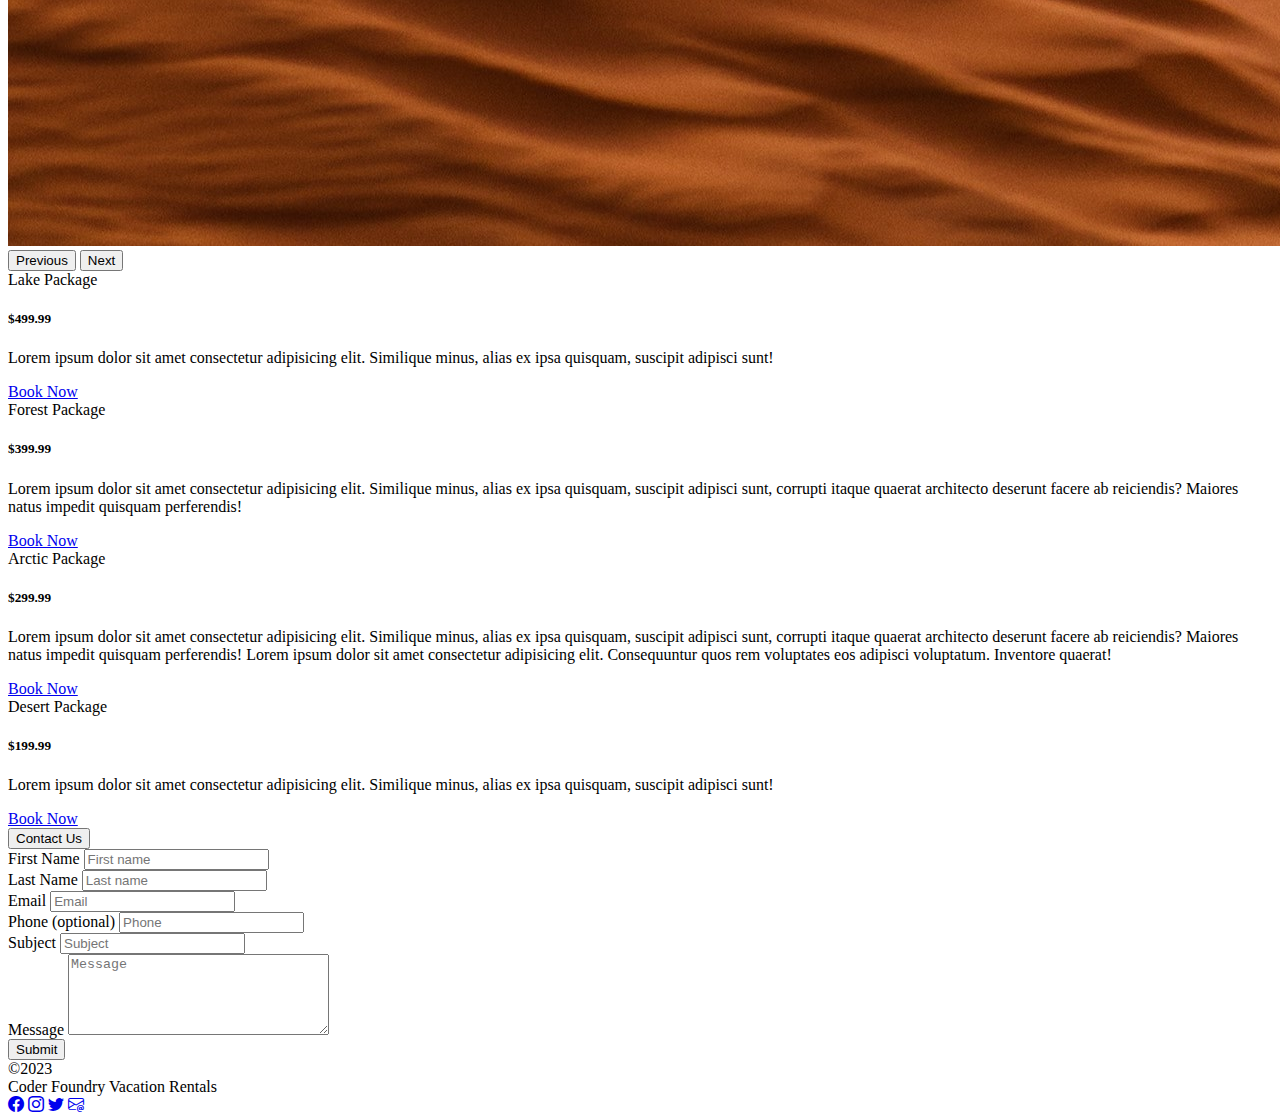
<file: vacation.html>
<!DOCTYPE html>
<html lang="en">

<head>
    <meta charset="UTF-8">
    <meta name="viewport" content="width=device-width, initial-scale=1.0, shrink-to-fit=no">
    <title>Vacation Rentals</title>

    <!-- Bootstrap CSS -->
    <link href="https://cdn.jsdelivr.net/npm/bootstrap@5.3.0/dist/css/bootstrap.min.css" rel="stylesheet"
        integrity="sha384-9ndCyUaIbzAi2FUVXJi0CjmCapSmO7SnpJef0486qhLnuZ2cdeRhO02iuK6FUUVM" crossorigin="anonymous">

    <!-- Bootstrap Icons -->
    <link rel="stylesheet" href="https://cdn.jsdelivr.net/npm/bootstrap-icons@1.10.5/font/bootstrap-icons.css">

    <!-- Custom CSS -->
    <link rel="stylesheet" href="/css/site.css">
</head>

<body>
    <header>
        <nav class="navbar navbar-expand-sm bg-dark" data-bs-theme="dark">
            <div class="container-fluid">
                <a class="navbar-brand" href="/index.html">
                    <img src="/img/meteor-avatar-transparent.png" alt="Cadence Eva" width="45">
                </a>
                <button class="navbar-toggler" type="button" data-bs-toggle="collapse" data-bs-target="#navbarNav"
                    aria-controls="navbarNav" aria-expanded="false" aria-label="Toggle navigation">
                    <span class="navbar-toggler-icon"></span>
                </button>
                <div class="collapse navbar-collapse" id="navbarNav">
                    <ul class="navbar-nav">
                        <li class="nav-item">
                            <a class="nav-link" href="/index.html">BSMail</a>
                        </li>
                        <li class="nav-item">
                            <a class="nav-link active" aria-current="page" href="/vacation.html">Vacation Rentals</a>
                        </li>
                        <li class="nav-item">
                            <a class="nav-link" href="/hosting.html">Hosting Pro</a>
                        </li>
                        <li class="nav-item">
                            <a class="nav-link" href="/codertube.html">CoderTube</a>
                        </li>
                    </ul>
                </div>
            </div>
        </nav>
    </header>

    <main class="container-fluid my-3">
        <h1 class="text-center display-4">Vacation Packages</h1>
        <!-- auto-scrolling picture carousel -->
        <div id="autoCarousel" class="carousel slide my-3" data-bs-ride="carousel">
            <div class="carousel-indicators">
                <button type="button" data-bs-target="#autoCarousel" data-bs-slide-to="0" class="active"
                    aria-current="true" aria-label="Slide 1"></button>
                <button type="button" data-bs-target="#autoCarousel" data-bs-slide-to="1" aria-label="Slide 2"></button>
                <button type="button" data-bs-target="#autoCarousel" data-bs-slide-to="2" aria-label="Slide 3"></button>
                <button type="button" data-bs-target="#autoCarousel" data-bs-slide-to="3" aria-label="Slide 4"></button>
            </div>
            <div class="carousel-inner rounded-3">
                <div class="carousel-item active">
                    <img src="/img/carousel-1.jpg" class="d-block w-100" alt="Lake">
                </div>
                <div class="carousel-item">
                    <img src="/img/carousel-2.jpg" class="d-block w-100" alt="Forest">
                </div>
                <div class="carousel-item">
                    <img src="/img/carousel-3.jpg" class="d-block w-100" alt="Arctic">
                </div>
                <div class="carousel-item">
                    <img src="/img/carousel-4.jpg" class="d-block w-100" alt="Desert">
                </div>
            </div>
            <button class="carousel-control-prev" type="button" data-bs-target="#autoCarousel" data-bs-slide="prev">
                <span class="carousel-control-prev-icon" aria-hidden="true"></span>
                <span class="visually-hidden">Previous</span>
            </button>
            <button class="carousel-control-next" type="button" data-bs-target="#autoCarousel" data-bs-slide="next">
                <span class="carousel-control-next-icon" aria-hidden="true"></span>
                <span class="visually-hidden">Next</span>
            </button>
        </div>

        <!-- packages -->
        <div class="row g-3">
            <div class="col-12 col-sm-6 col-lg-3">
                <div class="card h-100">
                    <div class="card-header bg-primary-subtle lead">
                        Lake Package
                    </div>
                    <div class="card-body text-center">
                        <h5 class="card-title display-5">$499.99</h5>
                        <p class="card-text">
                            Lorem ipsum dolor sit amet consectetur adipisicing elit. Similique minus, alias ex ipsa
                            quisquam, suscipit adipisci sunt!
                        </p>
                    </div>
                    <div class="card-footer text-secondary bg-primary-subtle text-center">
                        <a href="#" class="btn btn-primary">Book Now</a>
                    </div>
                </div>
            </div>
            <div class="col-12 col-sm-6 col-lg-3">
                <div class="card h-100">
                    <div class="card-header bg-success-subtle lead">
                        Forest Package
                    </div>
                    <div class="card-body text-center">
                        <h5 class="card-title display-5">$399.99</h5>
                        <p class="card-text">
                            Lorem ipsum dolor sit amet consectetur adipisicing elit. Similique minus, alias ex ipsa
                            quisquam, suscipit adipisci sunt, corrupti itaque quaerat architecto deserunt facere ab
                            reiciendis? Maiores natus impedit quisquam perferendis!
                        </p>
                    </div>
                    <div class="card-footer bg-success-subtle text-center">
                        <a href="#" class="btn btn-success">Book Now</a>
                    </div>
                </div>
            </div>
            <div class="col-12 col-sm-6 col-lg-3">
                <div class="card h-100">
                    <div class="card-header bg-info-subtle lead">
                        Arctic Package
                    </div>
                    <div class="card-body text-center">
                        <h5 class="card-title display-5">$299.99</h5>
                        <p class="card-text">
                            Lorem ipsum dolor sit amet consectetur adipisicing elit. Similique minus, alias ex ipsa
                            quisquam, suscipit adipisci sunt, corrupti itaque quaerat architecto deserunt facere ab
                            reiciendis? Maiores natus impedit quisquam perferendis! Lorem ipsum dolor sit amet
                            consectetur adipisicing elit. Consequuntur quos rem voluptates eos adipisci voluptatum.
                            Inventore quaerat!
                        </p>
                    </div>
                    <div class="card-footer bg-info-subtle text-center">
                        <a href="#" class="btn btn-info">Book Now</a>
                    </div>
                </div>
            </div>
            <div class="col-12 col-sm-6 col-lg-3">
                <div class="card h-100">
                    <div class="card-header bg-warning-subtle lead">
                        Desert Package
                    </div>
                    <div class="card-body text-center">
                        <h5 class="card-title display-5">$199.99</h5>
                        <p class="card-text">
                            Lorem ipsum dolor sit amet consectetur adipisicing elit. Similique minus, alias ex ipsa
                            quisquam, suscipit adipisci sunt!
                        </p>
                    </div>
                    <div class="card-footer bg-warning-subtle text-center">
                        <a href="#" class="btn btn-warning">Book Now</a>
                    </div>
                </div>
            </div>
        </div>

        <!-- contact form -->
        <div class="container text-center">
            <!-- button to collapse -->
            <button class="border-0 display-6 m-3 bg-transparent" data-bs-toggle="collapse"
                data-bs-target="#contactForm">
                Contact Us
            </button>
            <!-- collapsible form -->
            <div class="collapse text-start show" id="contactForm">
                <div class="card border rounded-2">
                    <form action="#" class="row g-2 p-3">
                        <div class="col-12 col-md-6">
                            <label for="firstName" class="form-label">First Name</label>
                            <input type="text" name="firstName" id="firstName" class="form-control"
                                placeholder="First name" required>
                        </div>
                        <div class="col-12 col-md-6">
                            <label for="lastName" class="form-label">Last Name</label>
                            <input type="text" name="lastName" id="lastName" class="form-control"
                                placeholder="Last name" required>
                        </div>
                        <div class="col-12 col-md-6">
                            <label for="Email" class="form-label">Email</label>
                            <input type="email" name="Email" id="Email" class="form-control" placeholder="Email"
                                required>
                        </div>
                        <div class="col-12 col-md-6">
                            <label for="phone" class="form-label">Phone (optional)</label>
                            <input type="tel" name="phone" id="phone" class="form-control" placeholder="Phone">
                        </div>
                        <div class="col-12">
                            <label for="subject" class="form-label">Subject</label>
                            <input type="text" name="subject" id="subject" class="form-control" placeholder="Subject"
                                required>
                        </div>
                        <div class="col-12">
                            <label for="message" class="form-label">Message</label>
                            <textarea name="message" id="message" cols="30" rows="5" class="form-control"
                                placeholder="Message"></textarea>
                        </div>
                        <div class="col-12 text-end">
                            <button class="btn btn-primary" type="button">Submit</button>
                        </div>
                    </form>
                </div>
            </div>
        </div>
    </main>

    <footer class="container-fluid bg-body-tertiary py-3" data-bs-theme="dark">
        <div class="row row-cols-1 text-center row-cols-sm-3">
            <div class="col text-secondary text-sm-start">
                &copy;2023
            </div>
            <div class="col text-sm-center text-light lead mb-2">
                Coder Foundry Vacation Rentals
            </div>
            <div class="col text-sm-end">
                <a href="#"><i class="bi bi-facebook text-secondary"></i></a>
                <a href="#"><i class="bi bi-instagram text-secondary"></i></a>
                <a href="#"><i class="bi bi-twitter text-secondary"></i></a>
                <a href="mailto:eva.custin@gmail.com"><i class="bi bi-envelope-at text-secondary"></i></a>
            </div>
        </div>
    </footer>

    <!-- Bootstrap JS -->
    <script src="https://cdn.jsdelivr.net/npm/bootstrap@5.3.0/dist/js/bootstrap.bundle.min.js"
        integrity="sha384-geWF76RCwLtnZ8qwWowPQNguL3RmwHVBC9FhGdlKrxdiJJigb/j/68SIy3Te4Bkz"
        crossorigin="anonymous"></script>
</body>

</html>
</file>
<file: css/site.css>
/* #region Sticky Footer CSS */

/* edits html and body */
html,
body {
    /* sets height of these elements to cover the full height of the screen */
    height: 100%;
}

body {
    /* flexes display */
    display: flex;

    /* sets flex direction from left-right to up-down */
    flex-direction: column;
}

/* because nothing else is using flex-grow, this sets main to take up as much 
space as possible */
main {
    flex-grow: 1;
}

/* makes sure the footer doesn't get shrunk when the body gets larger */
footer {
    flex-shrink: 0;
}
/* #endregion Sticky Footer CSS */
</file>
<file: css/codertube.css>
/* cuts text that is too long for the element */
.line-clamp {
    display: -webkit-box;
    -webkit-box-orient: vertical;
    -webkit-line-clamp: 1; /* for backwards compatibility */
    line-clamp: 1;
    overflow: hidden;
}

/* place in the ul.navbar-nav */
.sticky-sidebar {
    height: 100vh;
    overflow-y: auto;
    position: -webkit-sticky;
    position: sticky;
    top: 1rem;
}
</file>
<file: css/hosting.css>
/* 
font-family: 'Bebas Neue', sans-serif;
font-family: 'Fira Sans', sans-serif;
*/

/* pseudo-element */
:root {
    /* named variables and set them */
    --cf-heading-font: 'Bebas Neue', sans-serif;
    --cf-subtitle-font: 'Fira Sans', sans-serif;
}

/* X-Small devices (portrait phones, less than 576px)
No media query for `xs` since this is the default in Bootstrap */

.mainHeader {
    background-image: url(/img/HostingPro576.png);
    background-color: var(--bs-primary-bg-subtle);
    height: 200px;
    /* makes the bg taller than the content*/

    /* changes bg position from default of top left to 
    top right */
    background-position: right top;
    background-repeat: no-repeat;
}

.mainHeader-wrapper {
    /* rem = unit relative to your font size */
    padding: 1rem;
    padding-right: 1rem;
    width: 48%; /* bit narrower than half to account 
    for iPhone SE size */
}

.mainTitle {
    /* using a var here is superfluous at this size but
    great when we get to larger websites */
    font-family: var(--cf-heading-font);
    font-size: 1.2rem;
    line-height: 1rem;
}

.subTitle {
    font-family: var(--cf-subtitle-font);
    font-size: .7rem;
    line-height: .7rem;
    font-weight: 300;
}

/* Small devices (landscape phones, 576px and up) */
/* @media is a media query */
@media (min-width: 576px) {
    .mainHeader {
        background-image: url(/img/HostingPro768.png);
    }

    .mainHeader-wrapper {
        width: 50%;
    }

    .mainTitle {
        font-size: 2rem;
        line-height: 1.8rem;
    }

    .subTitle {
        font-size: .9rem;
        line-height: 1rem;
    }
}

/* Medium devices (tablets, 768px and up) */
@media (min-width: 768px) {
    .mainHeader {
        background-image: url(/img/HostingPro992.png);
        height: 300px;
    }

    .mainHeader-wrapper {
        padding: 2.5rem;
    }

    .mainTitle {
        font-size: 2.5rem;
        line-height: 2.2rem;
    }

    .subTitle {
        font-size: 1.3rem;
        line-height: 1.4rem;
    }
}

/* Large devices (desktops, 992px and up) */
@media (min-width: 992px) {
    .mainHeader {
        background-image: url(/img/HostingPro1200.png);
        height: 400px;
    }

    .mainHeader-wrapper {
        padding: 3.5rem;
    }

    .mainTitle {
        font-size: 3.2rem;
        line-height: 2.8rem;
    }

    .subTitle {
        font-size: 1.8rem;
        line-height: 1.8rem;
    }
}

/* X-Large devices (large desktops, 1200px and up) */
@media (min-width: 1200px) {
    .mainHeader {
        background-image: url(/img/HostingPro2560.png);
        height: 500px;
    }

    .mainHeader-wrapper {
        padding: 4rem;
    }

    .mainTitle {
        font-size: 3.9rem;
        line-height: 3.4rem;
    }

    .subTitle {
        font-size: 2rem;
        line-height: 2.2rem;
    }
}

/* XX-Large devices (larger desktops, 1400px and up) */
@media (min-width: 1400px) {
    .mainTitle {
        font-size: 4.5rem;
        line-height: 3.8rem;
    }

    .subTitle {
        font-size: 2.5rem;
        line-height: 2.5rem;
    }
}
</file>
